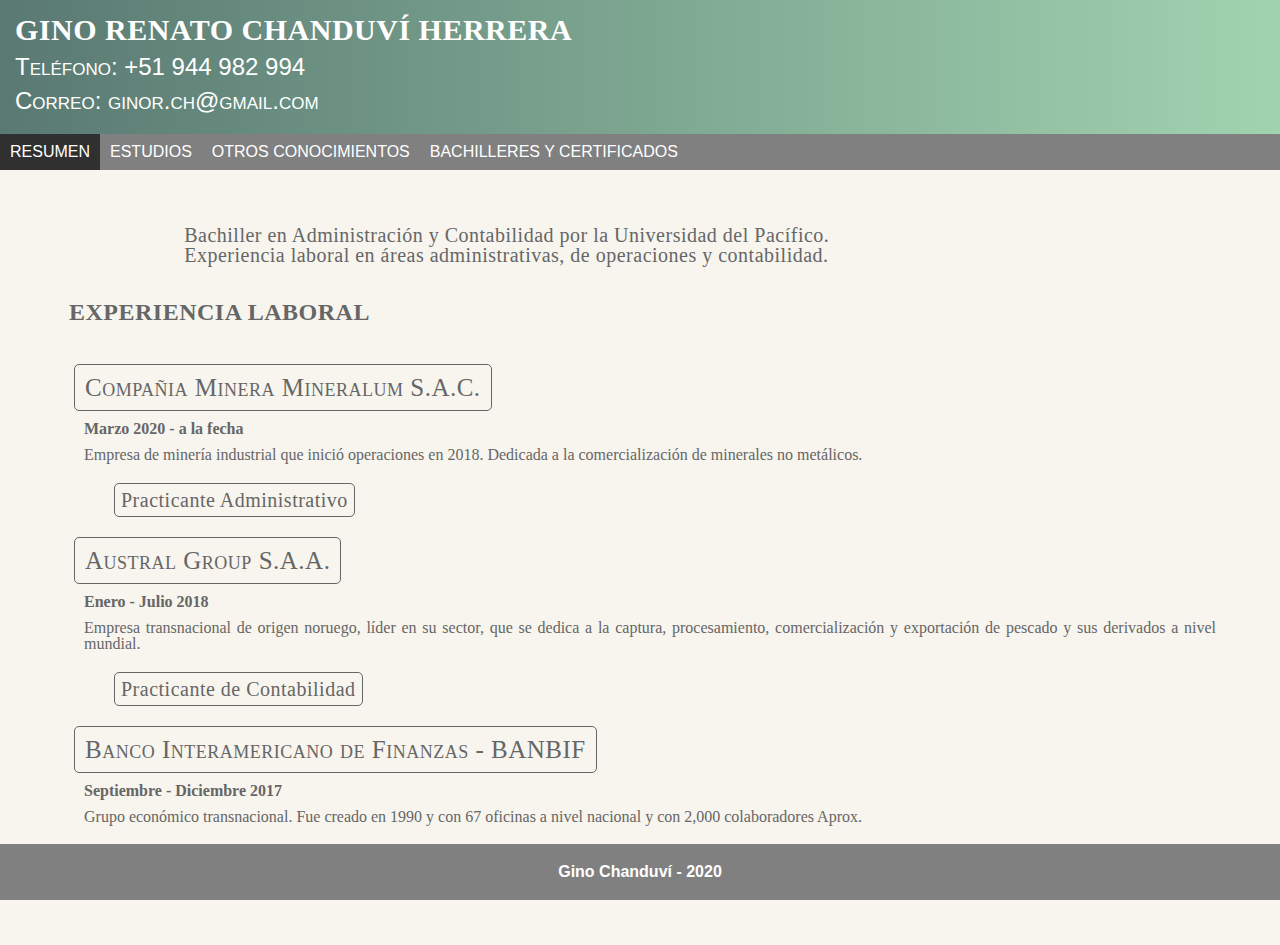
<file: index.html>
<!DOCTYPE html>
<html>
    <head>
        <meta name = "viewport" content="width=device-width, initial-scale=1" charset="UTF-8">
        <Title>Gino Chanduví - Inicio</Title>
        <link rel="Stylesheet" href="css/stylesheet.css">
    </head>
    <body>

            <header>
                <h1 class="Titulo">Gino Renato Chanduví Herrera</h1>
                <p class="dato">Teléfono: +51 944 982 994</p>
                <p class="dato">Correo: <span>ginor.ch@gmail.com</span></p>
                <br>
            </header>
            <!--NAV BAR-->
            <nav>
                <ul class="navul">
                    <li class="certificado"><a class="active" target="_self" href="CV.html">Resumen</a></li>
                    <li class="certificado"><a target="_self" href="Estudios.html">Estudios</a></li>
                    <li class="certificado"><a target="_self" href="Otros_conocimientos.html">Otros conocimientos</a></li>
                    <li class="certificado"><a target="_self" href="Certificados.html">Bachilleres y Certificados</a></li>

                </ul>  
            </nav>  
            
            <!--ERSUMEN LABORAL-->

            <section class="experiencia_laboral">
                <p class ="resumen_laboral">Bachiller en Administración y Contabilidad por la Universidad del Pacífico.<br>Experiencia laboral en áreas administrativas, de operaciones y contabilidad.</p>

                <h1>EXPERIENCIA LABORAL</h1>
                <ul>
                    <li class="Chamba">
                        <details open>
                            <summary class="cia">Compañia Minera Mineralum S.A.C.</summary>
                            <h2>Marzo 2020 - a la fecha</h2>
                            <h3>Empresa de minería industrial que inició operaciones en 2018. Dedicada a la comercialización de minerales no metálicos.</h3>
                            <details>
                                <summary class="puesto">Practicante Administrativo</summary>
                                <p>Responsable de diseño de plan comercial y seguimiento de la facturación. Contacto y coordinación directa con proveedores, clientes y potenciales clientes.
                                    <br>Evaluación y actualización de contratos y organización de personal de planta. Desarrollo de bases de datos de potenciales clientes.</p>
                                <br>
                                <ul>
                                    <li>Diseño en conjunto con la Gerencia financiera de una estrategia de crecimiento comercial ya implementado, obteniendo 6 clientes nuevos.</li>
                                    <li>Desarrollo de fichas descriptivas y fichas técnicas de cada uno de los productos que comercializa la empresa.</li>
                                    <li>Elaboración de hojas de seguridad que describe procedimientos y precauciones que se deben tomar en el manejo de los productos.</li>
                                    <li>Preparación y puesta en marcha de tablas de control, organización y seguimiento para la gestión de los recursos humanos (contratos, vacaciones, etc.).</li>
                                    <li>Mejora en la gestión documentaria vía la implementación de registros de proveedores, clientes, cotizaciones y certificaciones emitidas que han permitido una gestión más eficiente.</li>
                                    <li>Realizar la gestión de facturación de las ventas, así como el seguimiento de sus pagos.</li>
                                </ul>    
                            </details>
                        </details>
                    </li>  

                    <li class="Chamba">
                        <details open>
                            <summary class="cia">Austral Group S.A.A.</summary>
                            <h2>Enero - Julio 2018</h2>
                            <h3>Empresa transnacional de origen noruego, líder en su sector, que se dedica a la captura, procesamiento, comercialización y exportación de pescado y sus derivados a nivel mundial.</h3>
                            <details>
                                <summary class="puesto">Practicante de Contabilidad</summary>
                                <ul>
                                    <li>Responsable de registro de operaciones (transacciones contables), facturación, obligaciones con proveedores y financieras.</li>
                                    <li>Ejecución, administración y seguimiento de cuentas de préstamos y facilidades de Recursos humanos al personal y de sus respectivos descuentos y regularizaciones.</li>
                                    <li>Administración, seguimiento y conciliación de reportes contables y operativos de Recursos Humanos (Planillas, CTS, Gratificaciones, Vacaciones, Remuneraciones, etc).</li>
                                </ul>
                            </details>
                        </details>
                    </li>  
    
                    <li class="Chamba">  
                        <details open>
                            <summary class="cia">Banco Interamericano de Finanzas - BANBIF</summary>
                            <h2>Septiembre - Diciembre 2017</h2>
                            <h3>Grupo económico transnacional. Fue creado en 1990 y con 67 oficinas a nivel nacional y con 2,000 colaboradores Aprox.</h3>
                            <details>
                                <Summary class="puesto">Practicante de Operaciones</Summary>
                                <p>Proyecto dirigido por la Superintendencia de Banca, Seguros y AFP - SBS.</p>
                                <br>
                                <ul>
                                    <li>Estandarización del proceso de reestructuración de cronogramas mediante una macro que permitió ahorro total de un mes y medio al proyecto.</li>
                                    <li>Revisión, análisis, regularización y reestructuración de cronogramas de diversos productos (Hipotecario, vehicular, especiales).</li>
                                    <li>Monitoreo, seguimiento y generación de reportes de los estados de ATM a nivel nacional.</li>
                                    <li>Regularización de reclamos de clientes referente a retiros no dispensados por los ATM.</li>
                                </ul>
                            </details>
                        </details>
                    </li>
                </ul>
            </section>


            <!--FOOTER INAMOVIBLE.-->
            <footer>
                Gino Chanduví - 2020
            </footer>
    </body>
</html>
</file>
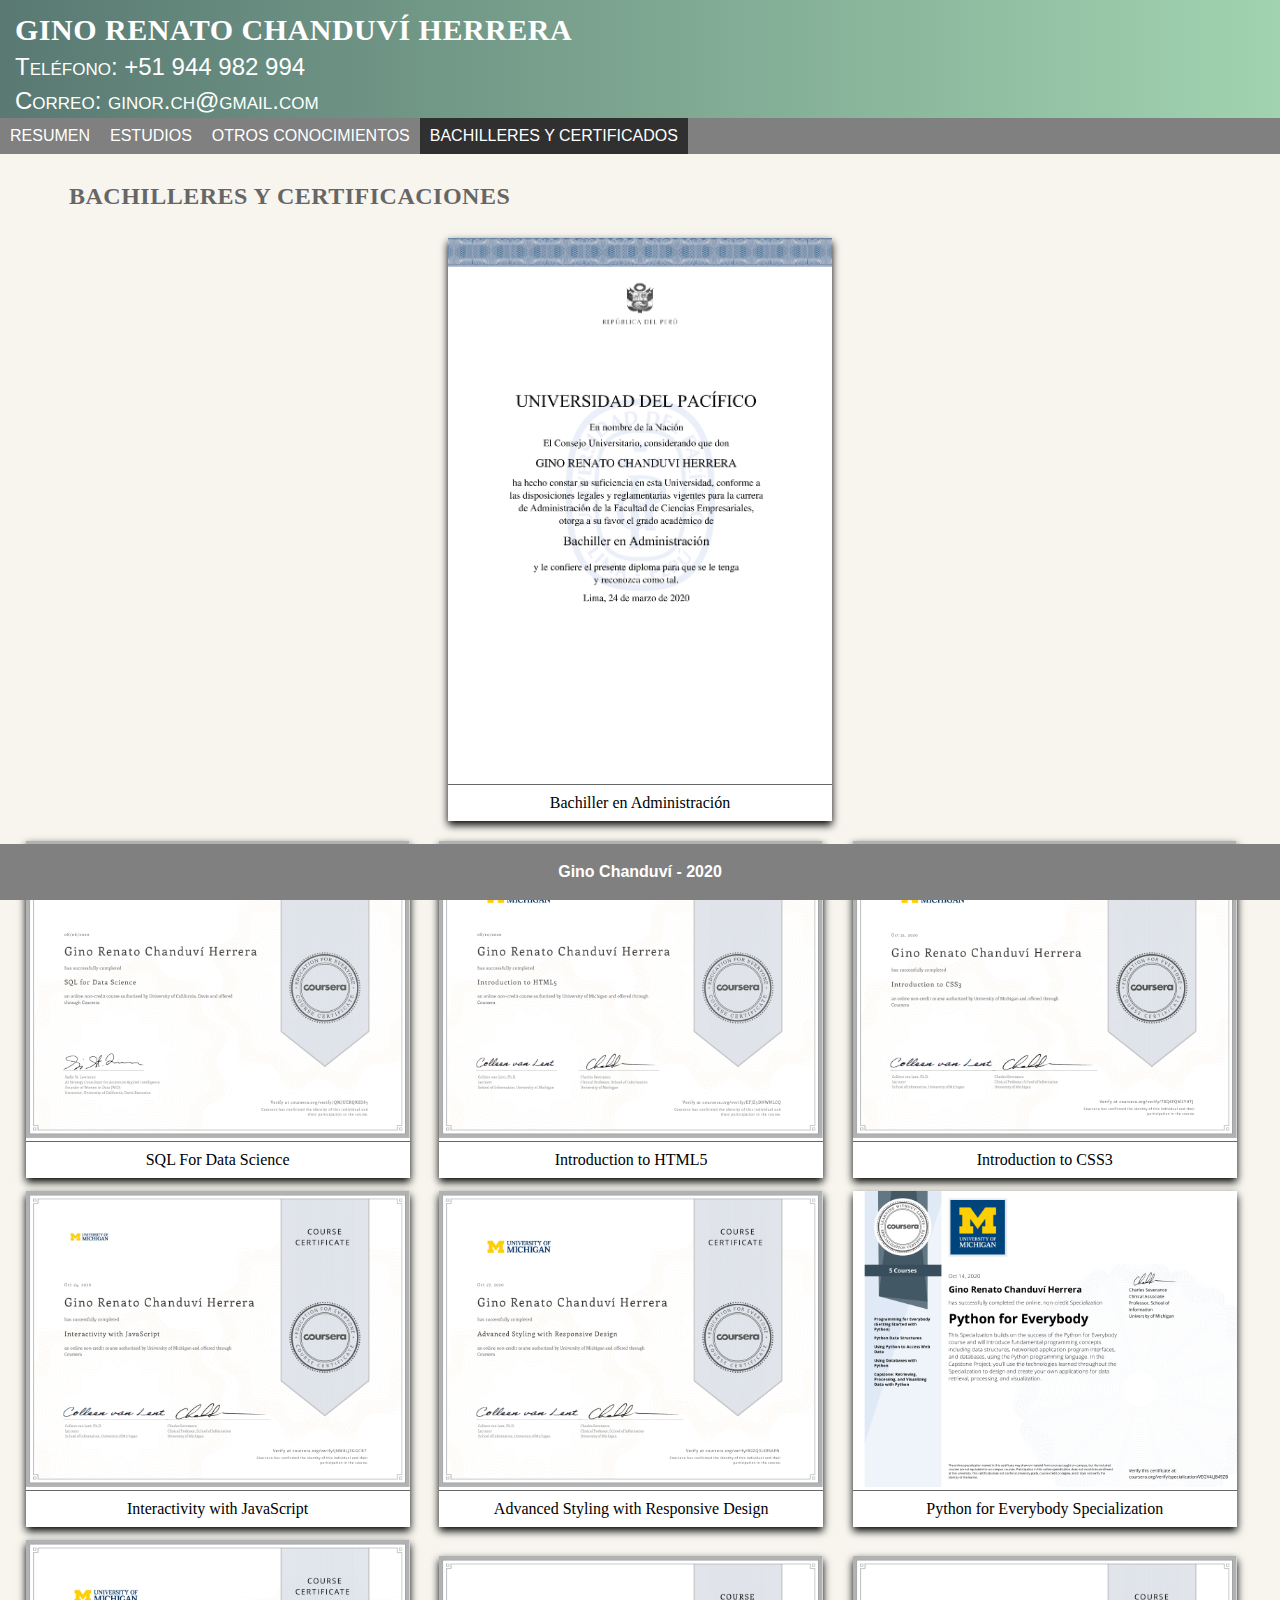
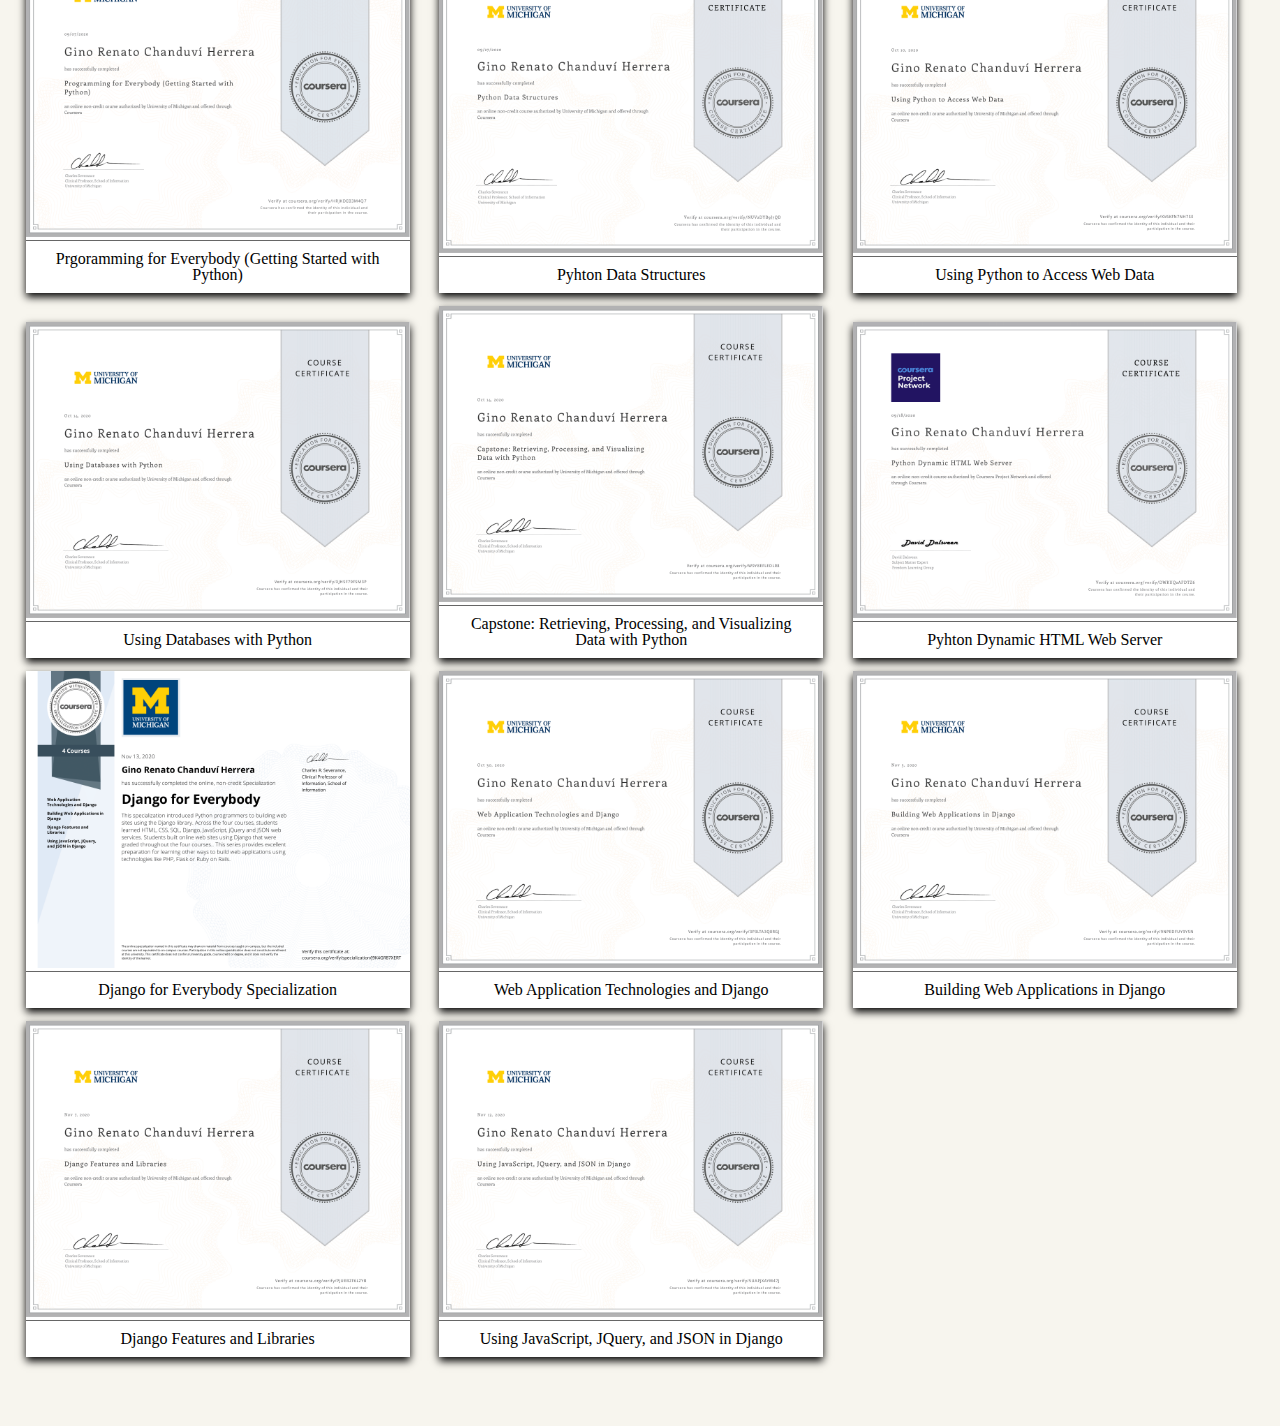
<file: Certificados.html>
<!DOCTYPE html>
<html>
    <head>
        <meta name = "viewport" content="width=device-width, initial-scale=1" charset="UTF-8">
        <Title>Gino Chanduví - Bachilleres y Certificados</Title>
        <link rel="Stylesheet" href="css/stylesheet.css">
    </head>
    <body>
        <header>
            <h1 class="Titulo">Gino Renato Chanduví Herrera</h1>
            <p class="dato">Teléfono: +51 944 982 994</p>
            <p class="dato">Correo: <span>ginor.ch@gmail.com</span></p>
        </header>
            <!--NAV BAR-->
        <nav>
            <ul class="navul">
                <li class="certificado"><a target="_self" href="CV.html">Resumen</a></li>
                <li class="certificado"><a target="_self" href="Estudios.html">Estudios</a></li>
                <li class="certificado"><a target="_self" href="Otros_conocimientos.html">Otros conocimientos</a></li>
                <li class="certificado"><a class="active" target="_self" href="Certificados.html">Bachilleres y Certificados</a></li>

            </ul>  
        </nav>  

        <section class="diplomas">
            <h1>Bachilleres y Certificaciones</h1> 
        </section>

            <!--B A C H I L L E R-->
            <section class="bachi">
                <img src="diplomas/Bachiller Administracion 1.png" alt="Bachiller en Administración">
                <section class="container">
                    <p>Bachiller en Administración</p>
                </section>
            </section>




            <!--SQL FOR DATA SCIENCE-->
            <section class="Fotos">
                <img src="diplomas/SQL-1.png" alt="SQL For Data Science">
                <section class="container">
                    <p>SQL For Data Science</p>
                </section>
            </section>

            <!--INTRODUCTION TO HTML5-->
            <section class="Fotos">
                <img src="diplomas/HTML5.png" alt="Introduction to HTML5">
                <section class="container">
                    <p>Introduction to HTML5</p>
                </section>
            </section>

            <!--INTRODUCTION TO CSS3-->
            <section class="Fotos">
                <img src="diplomas/CSS3.png" alt="Introduction to CSS3">
                <section class="container">
                    <p>Introduction to CSS3</p>
                </section>
            </section>

            <!--INTERACTIVITY WITH JAVASCRIPT-->
            <section class="Fotos">
                <img src="diplomas/JavaScript.png" alt="Interactivity with JavaScript">
                <section class="container">
                    <p>Interactivity with JavaScript</p>
                </section>
            </section>

            <!--Advanced Styling with Responsive Design-->
            <section class="Fotos">
                <img src="diplomas/AdvancedStyling.png" alt="Advanced Styling with Responsive Design">
                <section class="container">
                    <p>Advanced Styling with Responsive Design</p>
                </section>
            </section>

            <!--PYTHON FOR EVERYBODY-->
            <section class="Fotos">
                <img src="diplomas/python4every.png" alt="Python for Everybody Specialization">
                <section class="container">
                    <p>Python for Everybody Specialization</p>
                </section>
            </section>

            <!--PROGRAMMING FOR EVERYBODY-->
            <section class="Fotos">
                <img src="diplomas/prog-4-everybody.png" alt="Prgoramming for Everybody (Getting Started with Python)">
                <section class="container">
                    <p>Prgoramming for Everybody (Getting Started with Python)</p>
                </section>
            </section>
    
            <!--PYTHON DATA STRUCTURES-->
            <section class="Fotos">
                <img src="diplomas/Python-data-structure.png" alt="Python Data Structures">
                <section class="container">
                    <p>Pyhton Data Structures</p>
                </section>
            </section>

            <!--USING PYTHON TO ACCECSS WEB DATA-->
            <section class="Fotos">
                <img src="diplomas/Python-web-data.png" alt="Using Python to Access Web Data">
                <section class="container">
                    <p>Using Python to Access Web Data</p>
                </section>
            </section>

            <!--USING DATABASES WITH PYTHON -->
            <section class="Fotos">
                <img src="diplomas/Python-db.png" alt="Using Databases with Python">
                <section class="container">
                    <p>Using Databases with Python</p>
                </section>
            </section>

            <!--CAPSTONE: RETRIEVING, PROCESSING, AND VISUALIZING DATA WITH PYTHON -->
            <section class="Fotos">
                <img src="diplomas/Python-capstone.png" alt="Capstone: Retrieving, Processing, and Visualizing Data with Python">
                <section class="container">
                    <p>Capstone: Retrieving, Processing, and Visualizing Data with Python</p>
                </section>
            </section>

            <!--PYTHON DYNAMIC THML WEB SERVER-->
            <section class="Fotos">
                <img src="diplomas/PythonHTML.png" alt="Python - HTML Dynamic Web Server">
                <section class="container">
                    <p>Pyhton Dynamic HTML Web Server</p>
                </section>
            </section>


            <!--Django for Everybody Specialization-->
            <section class="Fotos">
                <img src="diplomas/Django for everybody.png" alt="Django for Everybody Specialization">
                <section class="container">
                    <p>Django for Everybody Specialization</p>
                </section>
            </section>


            <!--Web Application Technologies and Django-->
            <section class="Fotos">
                <img src="diplomas/Django1.png" alt="Web Application Technologies and Django">
                <section class="container">
                    <p>Web Application Technologies and Django</p>
                </section>
            </section>

            <!--Building Web Applications in Django-->
            <section class="Fotos">
                <img src="diplomas/webapp-django.png" alt="Building Web Applications in Django">
                <section class="container">
                    <p>Building Web Applications in Django</p>
                </section>
            </section>

            <!--Django Features and Libraries-->
            <section class="Fotos">
                <img src="diplomas/DjangoFeatures.png" alt="Django Features and Libraries">
                <section class="container">
                    <p>Django Features and Libraries</p>
                </section>
            </section>

            <!--Using JavaScript, JQuery, and JSON in Django-->
            <section class="Fotos">
                <img src="diplomas/DjangoJava.png" alt="Using JavaScript, JQuery, and JSON in Django">
                <section class="container">
                    <p>Using JavaScript, JQuery, and JSON in Django</p>
                </section>
            </section>





        <footer>
                Gino Chanduví - 2020
        </footer>    
    </body>
</html>
</file>
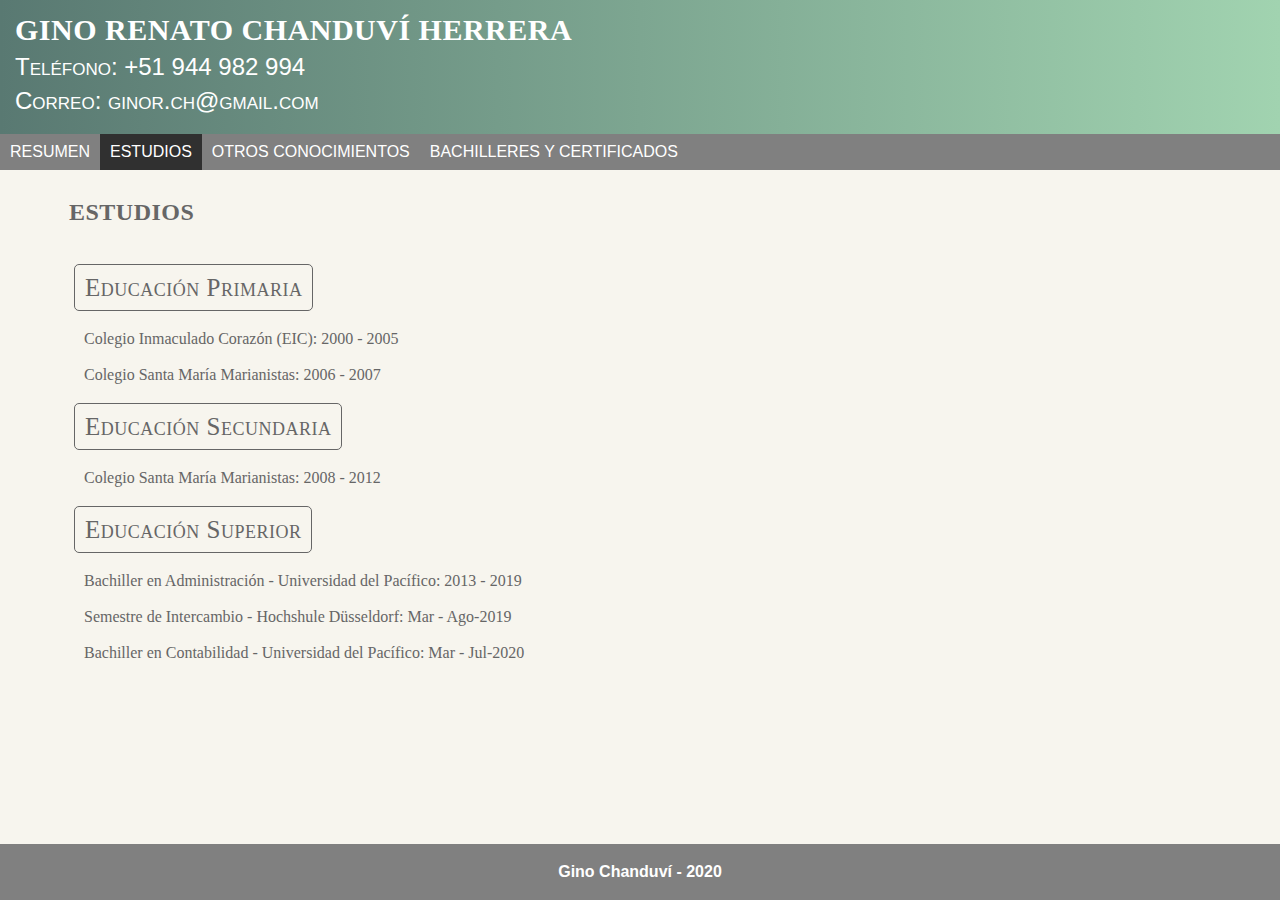
<file: Estudios.html>
<!DOCTYPE html>
<html>
    <head>
        <meta name = "viewport" content="width=device-width, initial-scale=1" charset="UTF-8">
        <Title>Gino Chanduví - Estudios</Title>
        <link rel="Stylesheet" href="css/stylesheet.css">
    </head>
    <body>
            <header>
                <h1 class="Titulo">Gino Renato Chanduví Herrera</h1>
                <p class="dato">Teléfono: +51 944 982 994</p>
                <p class="dato">Correo: <span>ginor.ch@gmail.com</span></p>
                <br>
            </header>
            <!--NAV BAR-->
            <nav>
                <ul class="navul">
                    <li class="certificado"><a target="_self" href="CV.html">Resumen</a></li>
                    <li class="certificado"><a class="active" target="_self" href="Estudios.html">Estudios</a></li>
                    <li class="certificado"><a target="_self" href="Otros_conocimientos.html">Otros conocimientos</a></li>
                    <li class="certificado"><a target="_self" href="Certificados.html">Bachilleres y Certificados</a></li>

                </ul>  
            </nav>  
            
        <section class="Estudios">
            <h1>Estudios</h1>
            <details open>
                <summary class="cia">Educación Primaria</summary>
                <ul>
                    <li>Colegio Inmaculado Corazón (EIC): 2000 - 2005</li>
                    <li>Colegio Santa María Marianistas: 2006 - 2007</li>
                </ul>  
            </details>

            <details open>
                <summary class="cia">Educación Secundaria</summary>
                <ul>
                    <li>Colegio Santa María Marianistas: 2008 - 2012</li>
                </ul>
            </details>
            
            <details open>
                <summary class="cia">Educación Superior</summary>
                <ul>
                    <li>Bachiller en Administración - Universidad del Pacífico: 2013 - 2019</li>
                    <li>Semestre de Intercambio - Hochshule Düsseldorf: Mar - Ago-2019</li>
                    <li>Bachiller en Contabilidad - Universidad del Pacífico: Mar - Jul-2020</li>
                </ul>
            </details>

        </section>

        <footer>
                Gino Chanduví - 2020
        </footer>
    </body>
</html>
</file>
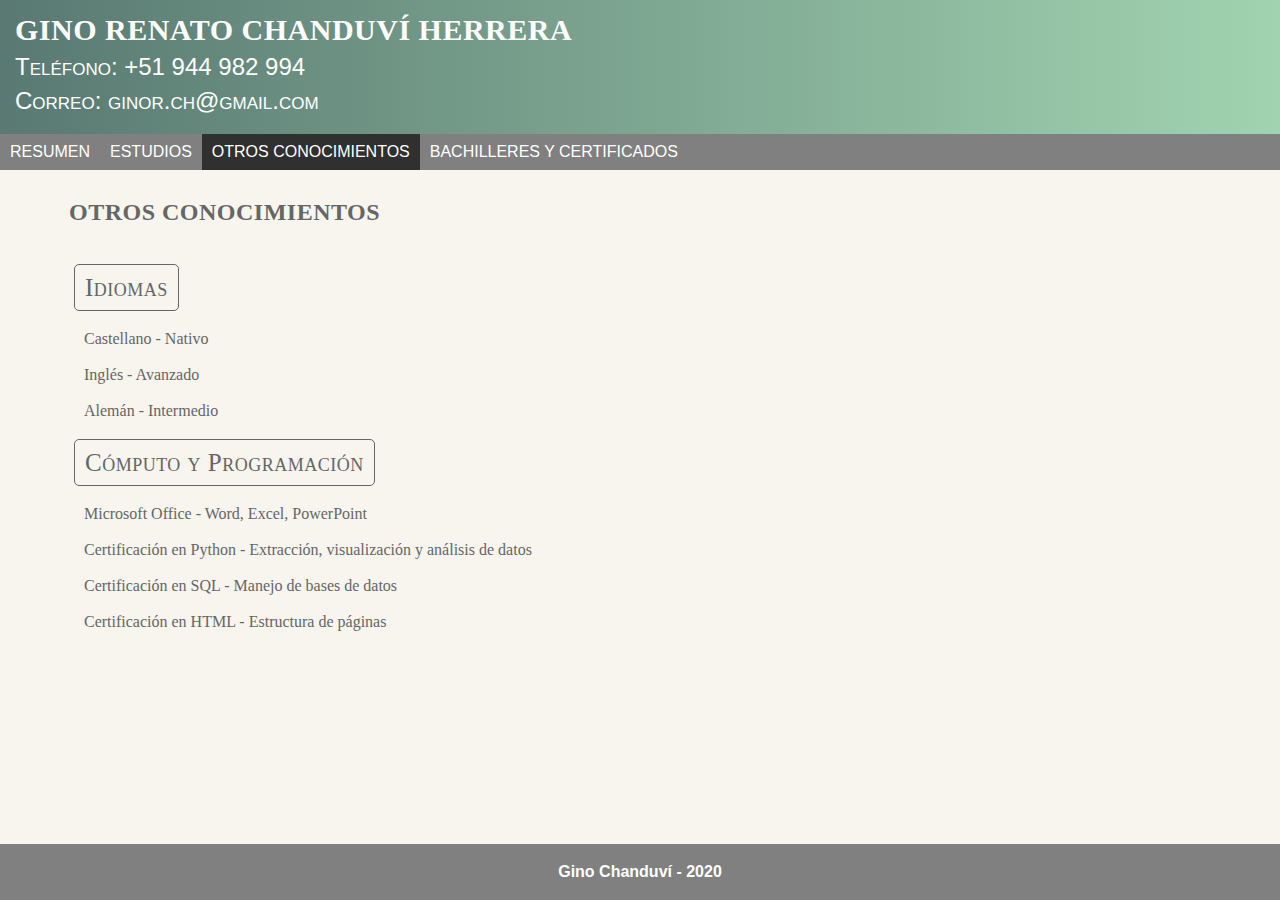
<file: Otros_conocimientos.html>
<!DOCTYPE html>
<html>
    <head>
        <meta name = "viewport" content="width=device-width, initial-scale=1" charset="UTF-8">
        <Title>Gino Chanduví - Otros Conocimientos</Title>
        <link rel="Stylesheet" href="css/stylesheet.css">
    </head>
    <body>
        <header>
            <h1 class="Titulo">Gino Renato Chanduví Herrera</h1>
            <p class="dato">Teléfono: +51 944 982 994</p>
            <p class="dato">Correo: <span>ginor.ch@gmail.com</span></p>
            <br>
        </header>
            <!--NAV BAR-->
            <nav>
                <ul class="navul">
                    <li class="certificado"><a target="_self" href="CV.html">Resumen</a></li>
                    <li class="certificado"><a target="_self" href="Estudios.html">Estudios</a></li>
                    <li class="certificado"><a target="_self" class="active" href="Otros_conocimientos.html">Otros conocimientos</a></li>
                    <li class="certificado"><a target="_self" href="Certificados.html">Bachilleres y Certificados</a></li>

                </ul>  
            </nav> 

            <section class="Estudios">
                <h1>Otros Conocimientos</h1>

                <details open>
                    <summary class="cia">Idiomas</summary>
                    <ul>
                        <li>Castellano - Nativo</li>
                        <li>Inglés - Avanzado</li>
                        <li>Alemán - Intermedio</li>
                    </ul>  
                </details>

                <details open>
                    <summary class="cia">Cómputo y Programación</summary>
                    <ul>
                        <li>Microsoft Office - Word, Excel, PowerPoint</li>
                        <li>Certificación en Python - Extracción, visualización y análisis de datos</li>
                        <li>Certificación en SQL - Manejo de bases de datos</li>
                        <li>Certificación en HTML - Estructura de páginas</li>
                    </ul>  
                </details>

            </section>

            <footer>
                Gino Chanduví - 2020
            </footer>
    </body>
</html>
</file>
<file: css/stylesheet.css>
/*LIMPIEZA DE FOROMATOS*/ /*----------------------------------------------------------------------------------------------------*/ 
/* http://meyerweb.com/eric/tools/css/reset/
   v2.0 | 20110126
   License: none (public domain)
*/

html, body, div, span, applet, object, iframe,
h1, h2, h3, h4, h5, h6, p, blockquote, pre,
a, abbr, acronym, address, big, cite, code,
del, dfn, em, img, ins, kbd, q, s, samp,
small, strike, strong, sub, sup, tt, var,
b, u, i, center,
dl, dt, dd, ol, ul, li,
fieldset, form, label, legend,
table, caption, tbody, tfoot, thead, tr, th, td,
article, aside, canvas, details, embed,
figure, figcaption, header, hgroup,
menu, nav, output, ruby, section, summary,
time, mark, audio, video {
  margin: 0;
  padding: 0;
  border: 0;
  font-size: 100%;
  font: inherit;
  vertical-align: baseline;
}
/* HTML5 display-role reset for older browsers */
article, aside, details, figcaption, figure,
 header, hgroup, menu, nav, section {
  display: block;
}
body {
  line-height: 1;
}
ol, ul {
  list-style: none;
}
blockquote, q {
  quotes: none;
}
blockquote:before, blockquote:after,
q:before, q:after {
  content: '';
  content: none;
}
table {
  border-collapse: collapse;
  border-spacing: 0;
}
/*LIMPIEZA DE FOROMATOS*/ /*----------------------------------------------------------------------------------------------------*/ 
/*LIMPIEZA DE FOROMATOS*/ /*----------------------------------------------------------------------------------------------------*/ 
/*LIMPIEZA DE FOROMATOS*/ /*----------------------------------------------------------------------------------------------------*/ 

/*BODY*//*-------------------------------------------------------------------------------------*/
html{
  min-height:100%;
}
body{
  background-color: #f7f5ee;
  padding-bottom:56px;
  font-family: "lato",verdana;
  height:100%;
}

/*BODY*//*-------------------------------------------------------------------------------------*/





/*-------------------------------------------------------------------------------------*/

header {
    text-align: left ;
    display: block;
    padding-top:10px;
    padding-left: 10px;
    background: -webkit-linear-gradient(to left, #a1d3b0, #597972);
    background: -moz-linear-gradient(to left, #a1d3b0, #597972);
    background: linear-gradient(to left, #a1d3b0, #597972);
}

.Titulo{
    padding: 5px;
    color:#FFFFFF;
    text-align: left;
    text-transform: uppercase;
    font-family: "Lato", Verdana;
    font-size:30px;
    font-weight: bold;
    letter-spacing: 0.5px;
}

.dato{
    color: #FFFFFF;
    display:block;
    text-align: left;
    font-variant:small-caps;
    font-family:sans-serif, "lato", Verdana ;
    font-size: 1.5em;
    margin:0;
    padding:5px;
}

h2 > a:link, h2>a:visited{
    border-color:#FFFFFF;
    border:1px;
    border-radius: 1px;
    font-size: 20px;
    display:inline-block;
    color:#FFFFFF
}

h2>a:active{
    border-color:#FFFFFF;
    border:1px;
    border-radius: 1px;
    font-size: 20px;
    display:inline-block;
    color:#FFFFFF
}



/*NAVBAR*/ /*-----------------------------------------------------------------*/
.navul{
    overflow: hidden;
    margin: 0;
    padding: 0;
    display:block;
    background-color:#808080;
    list-style-type: none;
    width:100%;

}

.certificado{
  display: block;
  height:100%;
  list-style-type: none;
  width: 100%;
}

@media all and (min-width: 450px){
  .certificado{
    float:left;
    display: block;
    height:100%;
    list-style-type: none;
    width:auto;
  }
}

.certificado>a{
    text-decoration: none;
    display:block;
    padding:10px;
    color:#FFFFFF;
    font-family: sans-serif;
    text-transform: uppercase;
    text-align: center;
}

.navul>li>a:hover, .certificado>a:focus{
    background-color:#303030;
}

.certificado>a.active{
    background-color: #303030;
}
/*NAVBAR*//*-----------------------------------------------------------------*/



/* F O O T E R */ /*-----------------------------------------------------------------*/

Footer{
  display:block;
  position:fixed;
  bottom:0;
  left:0;
  width: 100%;
  background-color:#808080;
  Color: #FFFFFF;
  Text-align:center;
  padding-top: 20px;
  padding-bottom: 20px;
  font-family: sans-serif;
  font-weight: 700;
}
/* F O O T E R */ /*-----------------------------------------------------------------*/


/*-------------------------------------------------------------------------------------*/
/*-------------------------------------------------------------------------------------*/
/*-------------------------------------------------------------------------------------*/

/*RESUMEN*//*-------------------------------------------------------------------------------------*/
.experiencia_laboral{
  position:relative;
  height:auto;
  font-family: "lato",verdana;
  color:#666666;
  display:block;
  text-align: justify;
  margin-left: 5%;
  margin-right:5%;
}

.resumen_laboral{
  text-align:left;
  margin-top:50px;
  margin-right: 10%;
  margin-left: 10%;
  padding: 5px;
  letter-spacing: 0.5px ;
  font-size: 20px;
}

.experiencia_laboral>ul{
  Display:block;
}
/*Título de exp. laboral*/
.experiencia_laboral>h1{
  margin-top:25px;
  margin-bottom: 25px;
  padding: 5px;
  text-align: left;
  text-transform: uppercase;
  font-size:1.5em;
  letter-spacing: 0.5px;
  font-weight: 600;
}

/*Lista de empresas - nombre de la empresa*/
.cia{
  display:inline-block;
  cursor: pointer;
  font-variant: small-caps;
  letter-spacing: 0.5px;
  font-size: 25px;
  text-align: left;
  padding: 10px;
  margin: 10px;
  border: 1px solid #666666;
  border-radius: 5px;
}

/*Lista de empresas - Resumen de la empresa*/
.Chamba>details>h2{
    padding-left: 20px;
    font-weight:bold;
    padding-bottom:10px;
}

.Chamba>details>h3{
    padding-left: 20px;
    font-weight:normal;
    padding-bottom:10px;
}

.puesto{
    text-align: left;
    display:inline-block;
    cursor: pointer;
    letter-spacing: 0.5px;
    font-size: 20px;
    padding: 6px;
    margin: 10px;
    margin-left: 50px;
    border: 1px solid #666666;
    border-radius: 5px;
}

.Chamba>details>details>p, .Chamba>details>details>ul {
  margin-left: 50px;
}

.Chamba>details>details>p{
  font-weight: 600;
}

.Chamba>details>details>ul{
  list-style-type: disc;
  padding-left: 15px;
}
.Chamba>details>details>ul>li{
  padding-bottom: 20px;
}



/*RESUMEN*//*-------------------------------------------------------------------------------------*/
/*-------------------------------------------------------------------------------------*/
/*-------------------------------------------------------------------------------------*/
/*-------------------------------------------------------------------------------------*/


/*ESTUDIOS*//*-------------------------------------------------------------------------------------*/
.Estudios{
  position:relative;
  height:auto;
  font-family: "lato",verdana;
  color:#666666;
  display:block;
  margin-left: 5%;
  margin-right:5%;
}

.Estudios>h1{
  margin-top:25px;
  margin-bottom: 25px;
  padding: 5px;
  text-align: left;
  text-transform: uppercase;
  font-size:1.5em;
  letter-spacing: 0.5px;
  font-weight: 600;
}

.cia > summary{
  margin-top: 10px;
  clear:both;
  display:inline-block;
  padding:10px;
  box-shadow: 1px 1px 2px;
  cursor:pointer
}
.Estudios>details>ul{
display:block;

}

.Estudios>details>ul>li{
  display:block;
  margin-left: 10px;
  padding:10px;
}


/*ESTUDIOS*//*-------------------------------------------------------------------------------------*/
/*-------------------------------------------------------------------------------------*/
/*-------------------------------------------------------------------------------------*/






/*CERTIFICADOS*//*-------------------------------------------------------------------------------------*/

.diplomas{
  height:100%;
  font-family: "lato",verdana;
  color:#666666;
  display:block;
  width: 100%;
}

.diplomas>h1{
  margin-left: 5%;
  margin-right:5%;
  margin-top:25px;
  margin-bottom: 25px;
  padding: 5px;
  text-align: left;
  text-transform: uppercase;
  font-size:1.5em;
  letter-spacing: 0.5px;
  font-weight: 600;
}

.Fotos{
  margin: 0 auto;
  margin-left:2%;
  margin-right:2%;
  margin-bottom:2%;
  box-sizing: border-box;
  background-color: #FFFFFF;
  box-shadow: 0 4px 8px 0;
  text-align:center;
  display:inline-block;
  Width:45%;

}

@media all and (min-width:800px){
  .Fotos{
    margin:0 auto;
    margin-left:2%;
    margin-bottom:1%;
    box-sizing: border-box;
    text-align:center;
    display:inline-block;
    background-color: #FFFFFF;
    box-shadow: 0 4px 8px 0;
    width:30%;
   
  }
}


img{
  width:100%;
}

.bachi{
  box-sizing: border-box;
  text-align:center;
  display:block;
  Width:90%;
  background-color: #FFFFFF;
  box-shadow: 0 4px 8px 0;
  margin: 0 auto;
  margin-bottom: 5%;
}

@media all and (min-width:400px){
  .bachi{
    Width:60%;
    margin-bottom:20px;
  }
}

@media all and (min-width:800px){
  .bachi{
    Width:30%;
    margin-bottom:20px;
  }
}

.container{
  text-align: center;
  padding: 10px 20px;
  border-top: 0.5px solid #666666;
  overflow: hidden;
  font-size: 1em;
}
</file>
